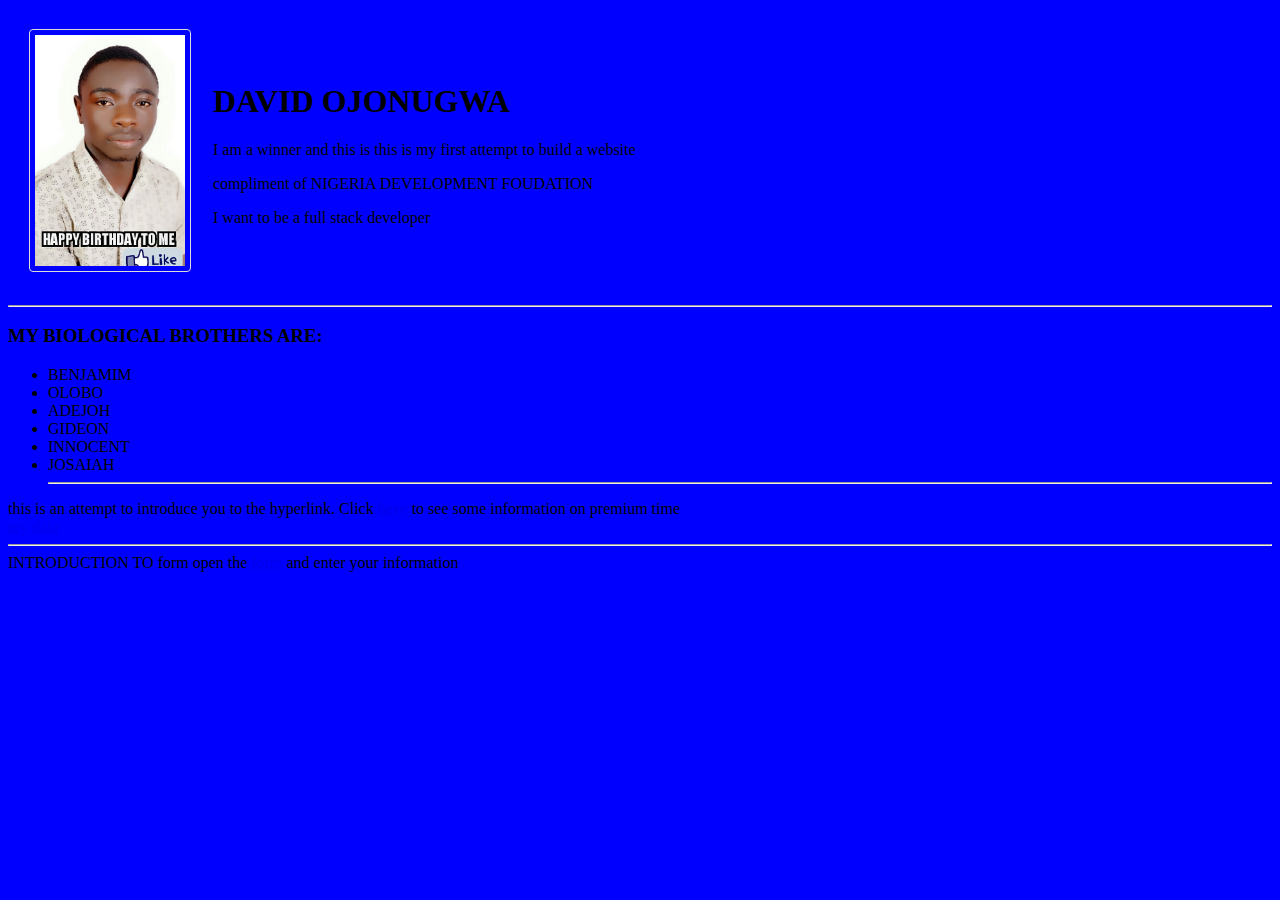
<file: index.html>
<!DOCTYPE html>
<html lang="en" dir="ltr">
<head>
  <meta charset="utf-8">
  <title>MY FIRST ATTEMPT</title>
</head>
<style media="screen">
img {
border: 1px solid #ddd;
border-radius: 4px;
padding: 5px;
width: 150px;
}
  body {
  background-color: blue;
  }
</style>
<body>
  <table cellspacing="20">
    <tr>
      <td>  <img src="dav.JPG" alt="my profile picture"></td>
      <td>  <h1>DAVID OJONUGWA</h1>
        <p>  I am a winner and this is this is my first attempt to build a website  </p>
      <p>compliment of NIGERIA DEVELOPMENT FOUDATION </p>
    <p>
      I want to be a full stack developer
    </p></td>

    </tr>
  </table>
  <hr />
    <h3>MY BIOLOGICAL BROTHERS ARE: </h3>
    <ul>
      <li>BENJAMIM</li>
      <li>OLOBO</li>
      <li>ADEJOH</li>
      <li>GIDEON</li>
      <li>INNOCENT</li>
      <li>JOSAIAH</li>
      <hr>

    </ul>
  this is an attempt to introduce you to the hyperlink. Click
  <a href="https://www.premiumtimesng.com/?fbclid=IwAR2qndr_vqH_oNmPZcYJSuu2Ub0IAvFbxyN4LzbtycBys4CgaFSuLw2d3us"><strong><it>here</it></strong></a> to see some information on premium time <br>
  <a href="my-data.html">my data</a>
<hr>
INTRODUCTION TO form
open the <a href="form.html">form</a> and enter your information
</body>


</html>
</file>
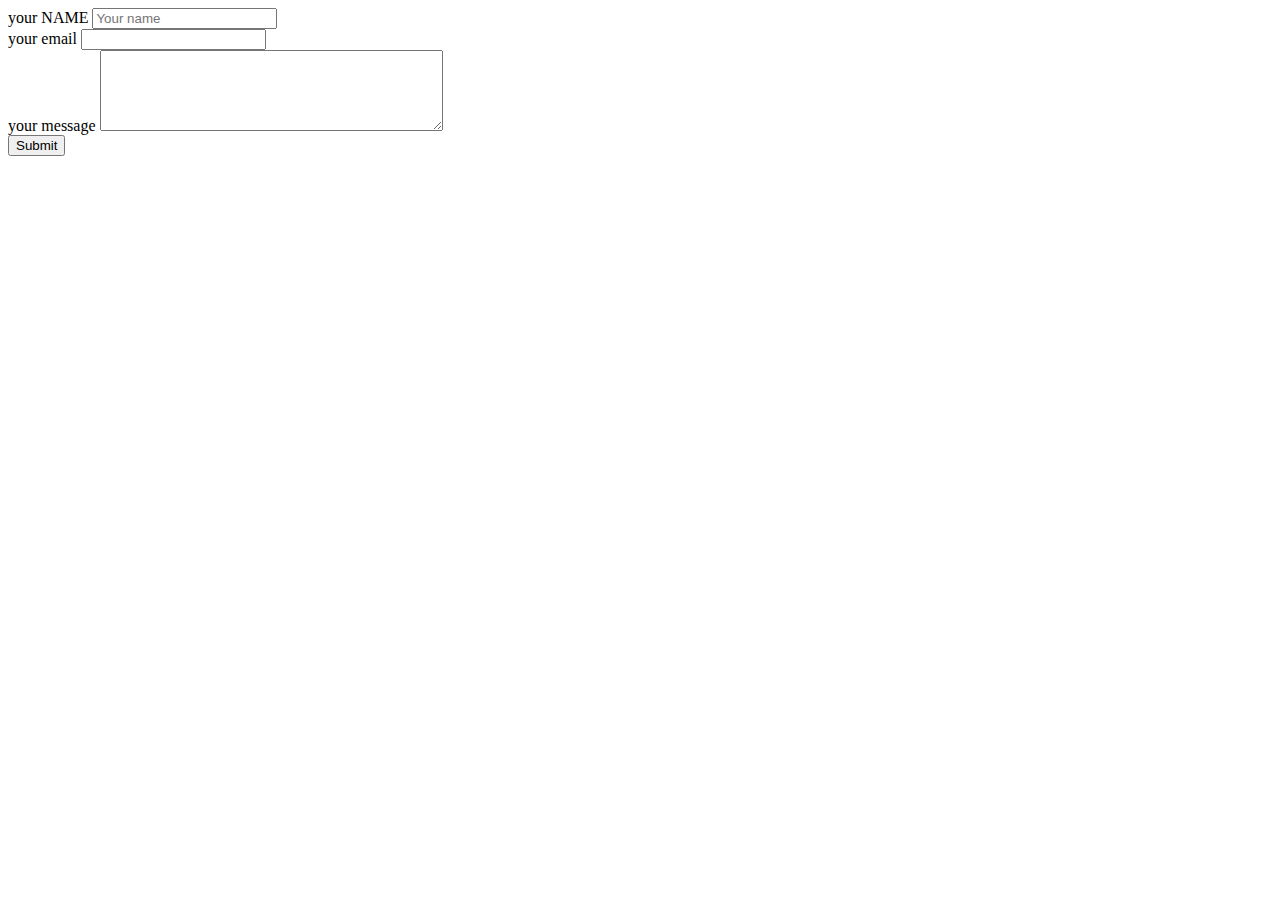
<file: form.html>
<!DOCTYPE html>
<html lang="en" dir="ltr">
  <head>
    <meta charset="utf-8">
    <title>forms</title>
  </head>
  <body>
  <form action="message.html" method="#">
    <label for="">your NAME</label>
    <input type="text" name="" value="" placeholder="Your name" ><br>
    <label for="">your email</label>
    <input type="email" name="" value=""> <br>
    <label for="">your message</label>
    <textarea name="name" rows="5" cols="40"></textarea><br>
    <input type="submit" value="Submit">
    </form>
  </body>
</html>
</file>
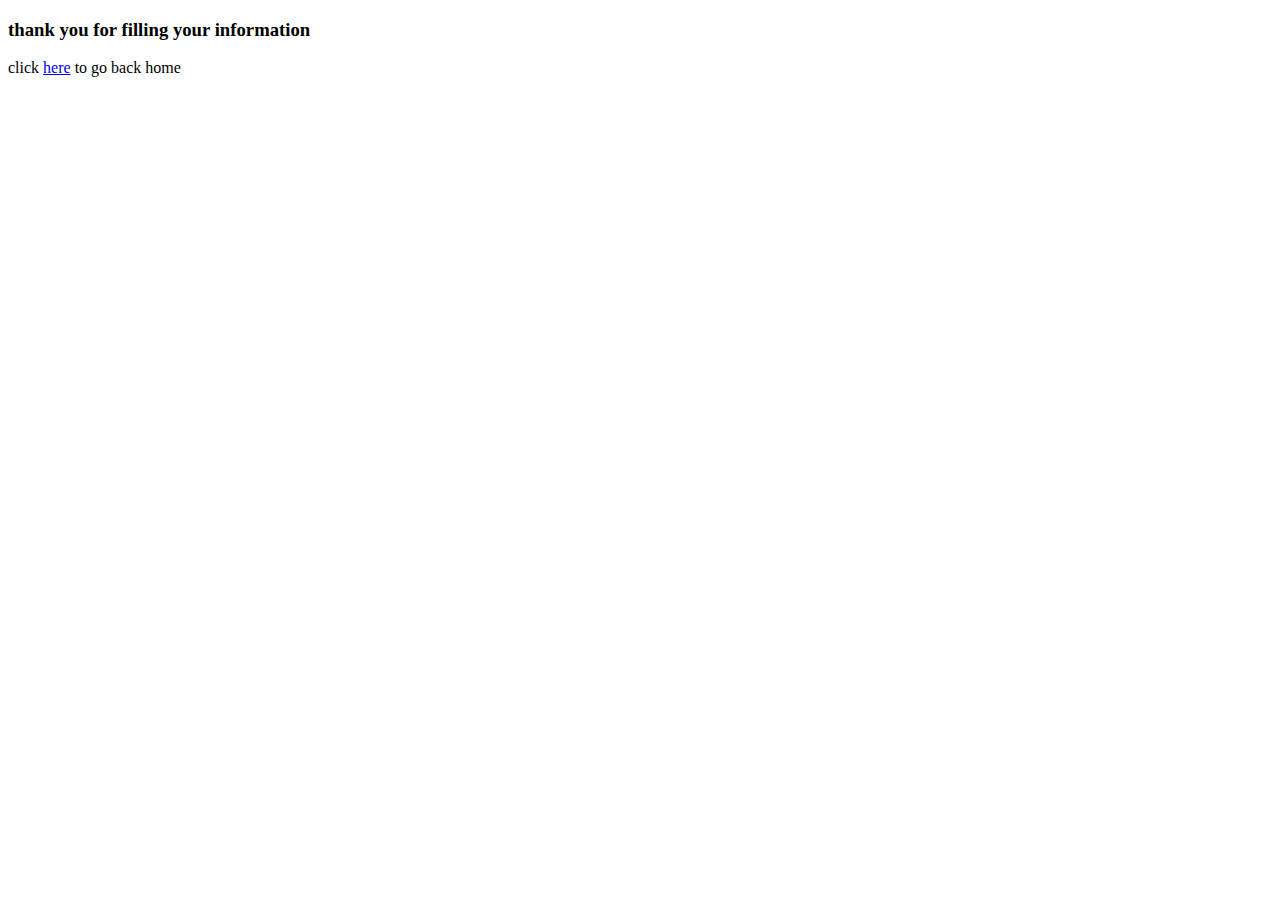
<file: message.html>
<!DOCTYPE html>
<html lang="en" dir="ltr">
  <head>
    <meta charset="utf-8">
    <title>reply</title>
  </head>
  <body>
<h3>thank you for filling your  information </h3>
<p>click <a href="index.html">here</a> to go back home</p>
  </body>
</html>
</file>
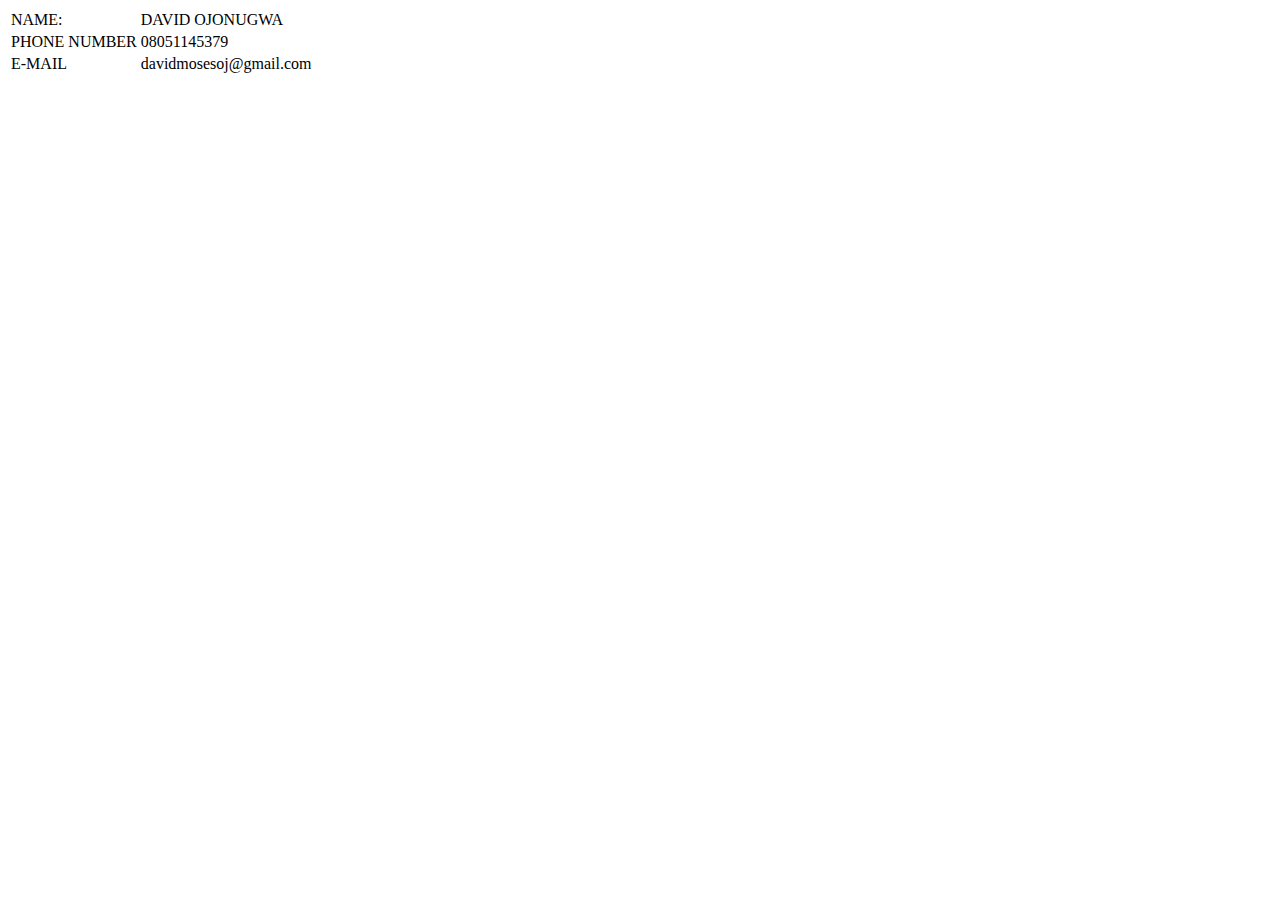
<file: my-data.html>
<!DOCTYPE html>
<html lang="en" dir="ltr">
  <head>
    <meta charset="utf-8">
    <title>my data</title>
  </head>
  <body>
    <table>
      <tr>
        <td>NAME:</td>
        <td>DAVID OJONUGWA</td>
      </tr>
      <tr>
        <td>PHONE NUMBER</td>
        <td>08051145379</td>
      </tr>
      <tr>
        <td>E-MAIL</td>
        <td>davidmosesoj@gmail.com</td>
      </tr>
    </table>

  </body>
</html>
</file>
